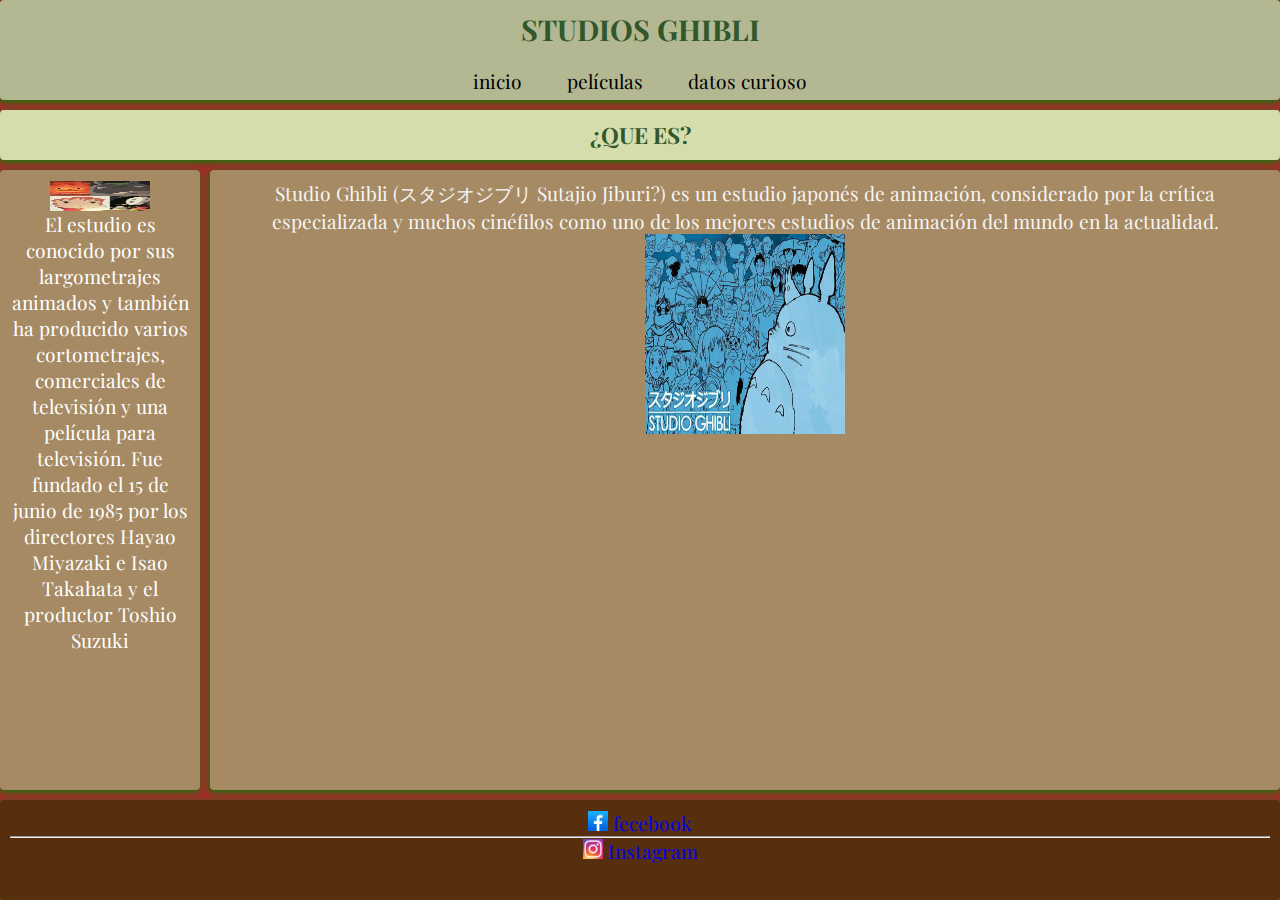
<file: index.html>
<!DOCTYPE html>

<html lang="es">

<head>

<meta charset="UTF-8">

<meta http-equiv="X-UA-Compatible" content="IE=edge">

<meta name="viewport" 
  content="width=device-width, initial-scale=1.0"> 

<!--Enlace css estilos-->

<link rel="stylesheet" href="styles/style.css"/>
<link rel="icon" href="img/logo.ico" type="image/x-icon"/>
<title>Studios Ghibli</title>
  </head>

<!--Clase de grid principal (papá)-->

<body class="grid-container">

<header class="header"> 
  
  <h2>STUDIOS GHIBLI</h2>
  
  <ul class="menu">
    <li><a href="index.html"> inicio</a></li>
    <li><a href="películas.html"> películas</a></li>
    <li><a href="datos curiosos.html">datos curioso</a></li>
  </ul>
</header>

<nav class="navbar"> 
  <h3>¿QUE ES?</h3>
  
</nav>

<article class="main">
    <p>Studio Ghibli (スタジオジブリ Sutajio Jiburi?) es un estudio
  japonés de animación, considerado por la crítica especializada
  y muchos cinéfilos como uno de los mejores estudios de animación 
  del mundo en la actualidad.
      <img src="img/ghibli.jpg" width="200" height="200">
  </p>
  
</article>
  <aside class="sidebar">
    <img src="img/fondo.jpg" width="100px" height="30px" align="center">

  <p>El estudio es conocido por sus largometrajes animados y también
  ha producido varios cortometrajes, comerciales de televisión y una 
  película para televisión. Fue fundado el 15 de junio de 1985 por 
  los directores Hayao Miyazaki e Isao Takahata y el productor Toshio 
    Suzuki</p> 
</aside>

<footer class="footer">
  <img src="img/face.jpg" width="20px" height="20px">
   
    <a href="https://www.facebook.com/ghiblistudio?mibextid=ZbWKwL">fecebook</a>
  <hr>
  <img src="img/ig.jpg" width="20px" height="20px">
  <a href="https://www.instagram.com/estudiosghibli?igsh=aHA4bm1jNW9lcTZ2">Instagram</a>
</footer>
  

</body>


</html>
</file>
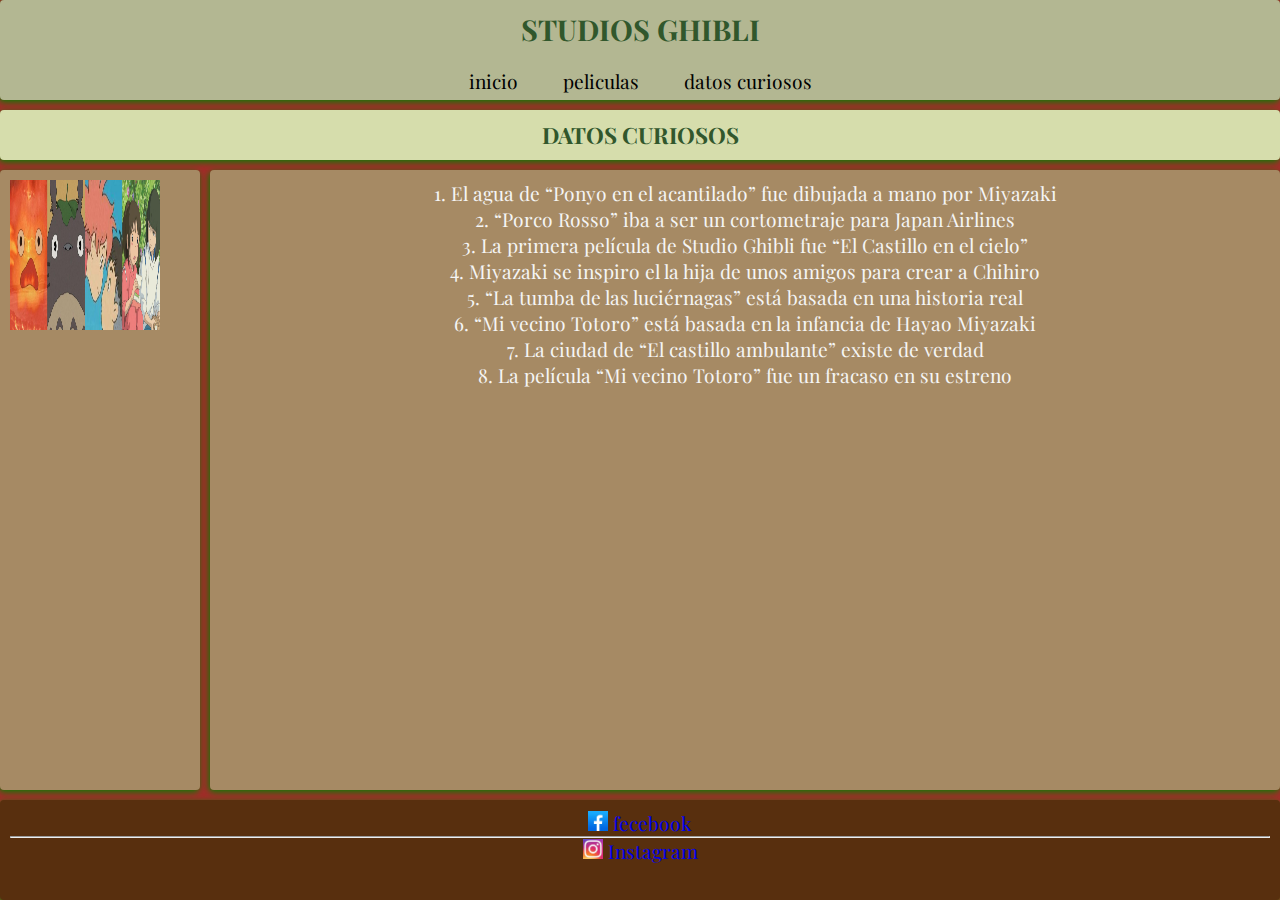
<file: datos curiosos.html>
<!DOCTYPE html>

<html lang="es">

<head>

<meta charset="UTF-8">

<meta http-equiv="X-UA-Compatible" content="IE=edge">

<meta name="viewport" 
  content="width=device-width, initial-scale=1.0"> 

<!--Enlace css estilos-->

<link rel="stylesheet" href="styles/style.css"/>
<link rel="icon" href="img/logo.ico" type="image/x-icon"/>
<title>Datos curiosos</title>

</head>

<!--Clase de grid principal (papá)-->

<body class="grid-container">

<header class="header"> <h2>STUDIOS GHIBLI</h2>
  <ul class="menu"> 
    <li><a href="index.html"> inicio</a></li>
    <li><a href="películas.html"> peliculas</a></li>
    <li><a href="datos curiosos.html">datos curiosos</a></li>
  </ul>
</header>

<nav class="navbar"> <h3>
DATOS CURIOSOS
</h3>

</nav>

<article class="main"> 
  <ol>
<li>1. El agua de “Ponyo en el acantilado” fue dibujada a mano por Miyazaki</li>
<li>2. “Porco Rosso” iba a ser un cortometraje para Japan Airlines</li>
<li>3. La primera película de Studio Ghibli fue “El Castillo en el cielo”</li>
<li>4. Miyazaki se inspiro el la hija de unos amigos para crear a Chihiro</li>
<li>5. “La tumba de las luciérnagas” está basada en una historia real </li>
<li>6. “Mi vecino Totoro” está basada en la infancia de Hayao Miyazaki</li>
<li>7. La ciudad de “El castillo ambulante” existe de verdad</li>
<li>8. La película “Mi vecino Totoro” fue un fracaso en su estreno</li>
</ol>
  
</article>
  <aside class="sidebar">
    <img src="img/peli.jpg"  width="150px" height="150px" align="left">
    <video src="video/animación.mp4" width="150px" height="150px" align="right">
   
  
</aside>

<footer class="footer">
  <img src="img/face.jpg" width="20px" height="20px">
   
    <a href="https://www.facebook.com/ghiblistudio?mibextid=ZbWKwL">fecebook</a>
  <hr>
  <img src="img/ig.jpg" width="20px" height="20px">
  <a href="https://www.instagram.com/estudiosghibli?igsh=aHA4bm1jNW9lcTZ2">Instagram</a>
</footer>
  

</body>


</html>
</file>
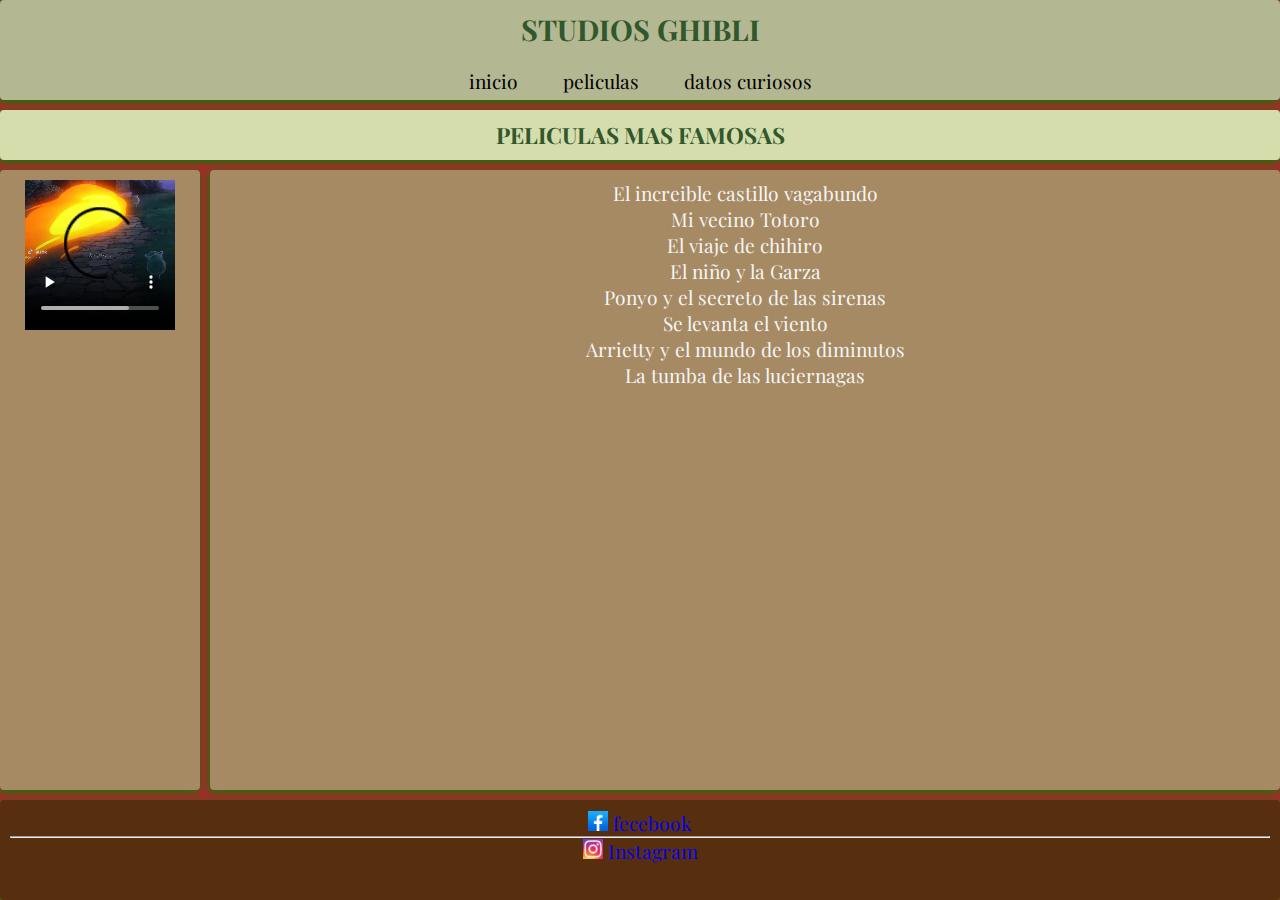
<file: películas.html>
<!DOCTYPE html>

<html lang="es">

<head>

<meta charset="UTF-8">

<meta http-equiv="X-UA-Compatible" content="IE=edge">

<meta name="viewport" 
  content="width=device-width, initial-scale=1.0"> 

<!--Enlace css estilos-->

<link rel="stylesheet" href="styles/style.css"/>
<link rel="icon" href="img/logo.ico" type="image/x-icon"/>
<title>peliculas</title>

</head>

<!--Clase de grid principal (papá)-->

<body class="grid-container">

<header class="header"> <h2>STUDIOS GHIBLI</h2>
  <ul class="menu">
    <li><a href="index.html"> inicio</a></li>
    <li><a href="películas.html"> peliculas</a></li>
    <li><a href="datos curiosos.html">datos curiosos</a></li>
  </ul>
</header>

<nav class="navbar">
  <h3>PELICULAS MAS FAMOSAS</h3>
</nav>

<article class="main">
    <ul>
  <li>El increible castillo vagabundo</li>
  <li>Mi vecino Totoro</li>
  <li>El viaje de chihiro</li>
    <li>El niño y la Garza</li>
    <li>Ponyo y el secreto de las sirenas</li>
    <li>Se levanta el viento</li>
    <li>Arrietty y el mundo de los diminutos</li>
    <li>La tumba de las luciernagas</li>
   </ul>
</article>
  <aside class="sidebar">
    <video src="video/paisaje.mp4" width="150px" height="150px" controls></video>
    
</aside>

<footer class="footer">
  <img src="img/face.jpg" width="20px" height="20px">
   
    <a href="https://www.facebook.com/ghiblistudio?mibextid=ZbWKwL">fecebook</a>
  <hr>
  <img src="img/ig.jpg" width="20px" height="20px">
  <a href="https://www.instagram.com/estudiosghibli?igsh=aHA4bm1jNW9lcTZ2">Instagram</a>
</footer>
  

</body>


</html>
</file>
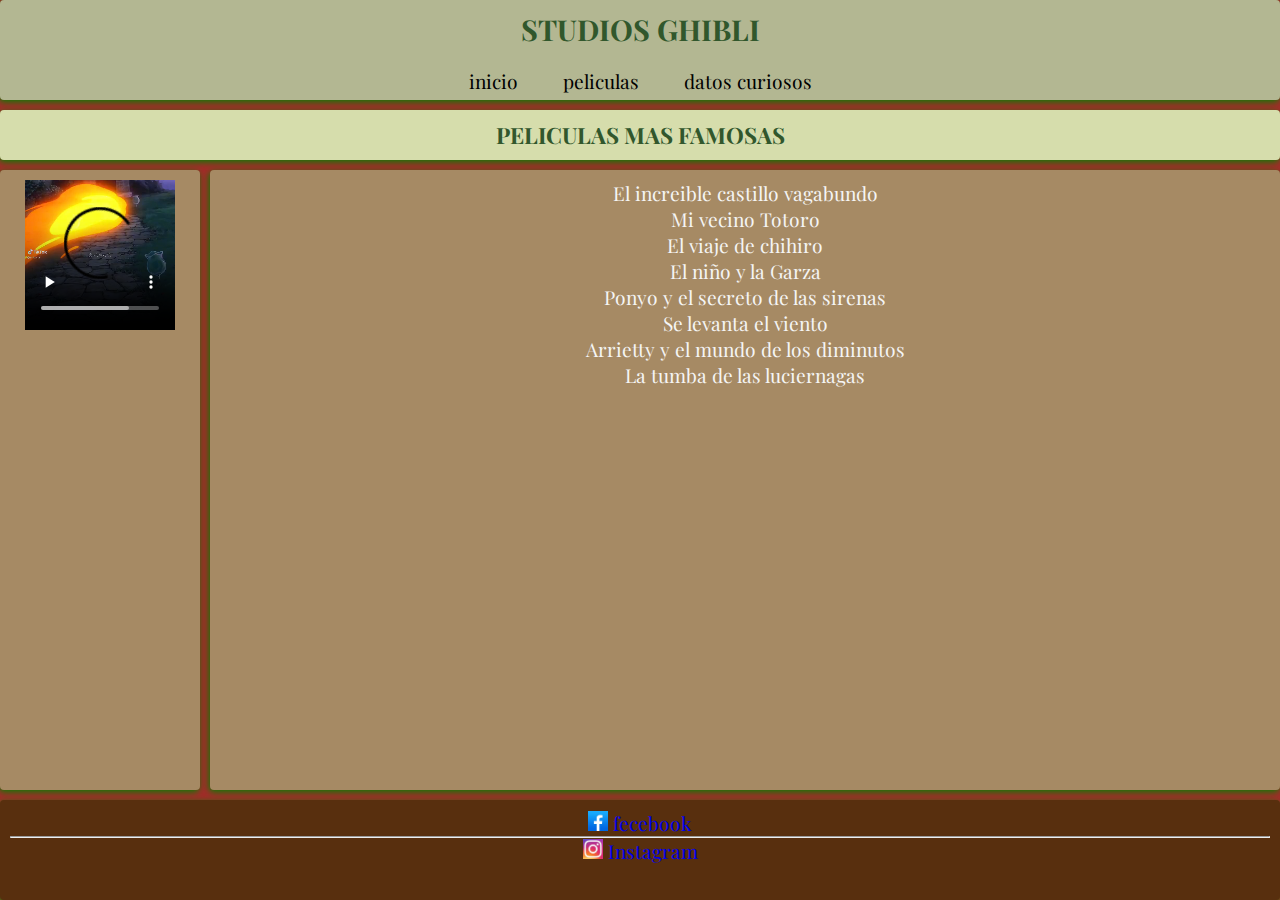
<file: pel├¡culas.html>
<!DOCTYPE html>

<html lang="es">

<head>

<meta charset="UTF-8">

<meta http-equiv="X-UA-Compatible" content="IE=edge">

<meta name="viewport" 
  content="width=device-width, initial-scale=1.0"> 

<!--Enlace css estilos-->

<link rel="stylesheet" href="styles/style.css"/>
<link rel="icon" href="img/logo.ico" type="image/x-icon"/>
<title>peliculas</title>

</head>

<!--Clase de grid principal (papá)-->

<body class="grid-container">

<header class="header"> <h2>STUDIOS GHIBLI</h2>
  <ul class="menu">
    <li><a href="index.html"> inicio</a></li>
    <li><a href="películas.html"> peliculas</a></li>
    <li><a href="datos curiosos.html">datos curiosos</a></li>
  </ul>
</header>

<nav class="navbar">
  <h3>PELICULAS MAS FAMOSAS</h3>
</nav>

<article class="main">
    <ul>
  <li>El increible castillo vagabundo</li>
  <li>Mi vecino Totoro</li>
  <li>El viaje de chihiro</li>
    <li>El niño y la Garza</li>
    <li>Ponyo y el secreto de las sirenas</li>
    <li>Se levanta el viento</li>
    <li>Arrietty y el mundo de los diminutos</li>
    <li>La tumba de las luciernagas</li>
   </ul>
</article>
  <aside class="sidebar">
    <video src="video/paisaje.mp4" width="150px" height="150px" controls></video>
    
</aside>

<footer class="footer">
  <img src="img/face.jpg" width="20px" height="20px">
   
    <a href="https://www.facebook.com/ghiblistudio?mibextid=ZbWKwL">fecebook</a>
  <hr>
  <img src="img/ig.jpg" width="20px" height="20px">
  <a href="https://www.instagram.com/estudiosghibli?igsh=aHA4bm1jNW9lcTZ2">Instagram</a>
</footer>
  

</body>


</html>
</file>
<file: styles/style.css>
@import "https://fonts.googleapis.com/css2?family=Playfair+Display:ital,wght@0,400..900;1,400..900&display=swap";
* {
box-sizing: border-box;
margin: 0;
padding: 0;
  text-decoration: none;
  list-style: none;
}
html{
height: 100%;
}
body{
  
font-family: "Playfair Display";
font-size: 1.2rem;
min-height: 100%;
}

.grid-container >*{
box-shadow: -1px 2px 7px 0px green;
border-radius: 4px;
padding: 10px;
text-align: center;
}
.header { grid-area: header;
background-color: #B3B792;
  color:#31572C;
  text-align: center;
  
}

.navbar{
grid-area: navbar;
background-color: #D6DDAC;
  color: #31572C;
}
.sidebar{
grid-area: sidebar;
background-color: #A68A64;
  color: white;
}
.main{
grid-area: main;
background-color: #A68A64;
  color: whitesmoke;
}
.footer {
grid-area: footer;
background-color: #582F0E;
  color: white;
}
.grid-container{
display: grid;
gap:10px;
grid-template-areas:
"header"
"navbar"
"main"
"sidebar"
"footer"
}
@media (min-width: 600px) {
.grid-container {
  background-color: brown;
  grid-template:
"header header" 100px
"navbar navbar" 50px
"sidebar main" auto
"footer footer" 100px
  /
  200px auto;
}
}
@media(min-widht:900px){
  .grid-container{
    background-color: red;
    grid-template: 
    "header header header" 100px
    "navbar main sidebar" auto
    "footer footer footer" 100px
    /
    200px auto 200px ;
  }
}
.menu {
  list-style: none;
  padding: 0;
  width: 90%;
  max-width: 1000px;
  margin: auto;
}
.menu li a{
  text-decoration: none;
  color: black;
  padding: 20px;
  display: block;
}
.menu li {
  display: inline-block;
  text-align: center;
}
</file>
